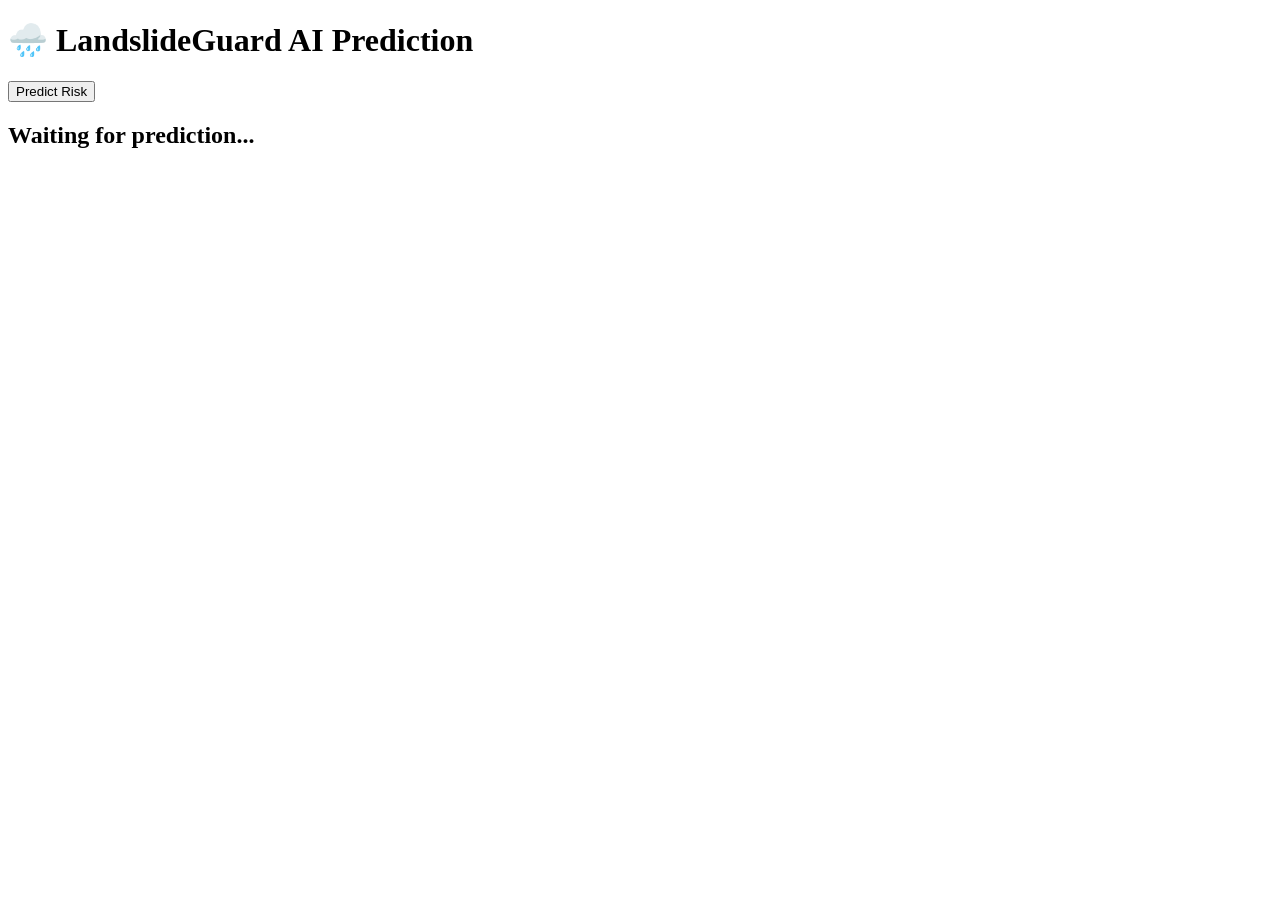
<file: templates/ai-test.html>
<!DOCTYPE html>
<html>
<head>
    <meta charset="UTF-8">
    <title>LandslideGuard AI Test</title>
</head>

<body>

    <h1>🌧️ LandslideGuard AI Prediction</h1>

    <button onclick="predictRisk()">Predict Risk</button>

    <h2 id="result">Waiting for prediction...</h2>

    <script>
        async function predictRisk() {

            const response = await fetch("/predict", {
                method: "POST",
                headers: {
                    "Content-Type": "application/json"
                },
                body: JSON.stringify({
                    rainfall: 100,
                    soil_moisture: 65,
                    slope: 30,
                    elevation: 1500,
                    historical_events: 4
                })
            });

            const data = await response.json();

            document.getElementById("result").innerHTML =
                "Risk: " + data.risk + "%<br>" +
                "Risk Level: " + data.risk_level;
        }
    </script>

</body>
</html>
</file>
